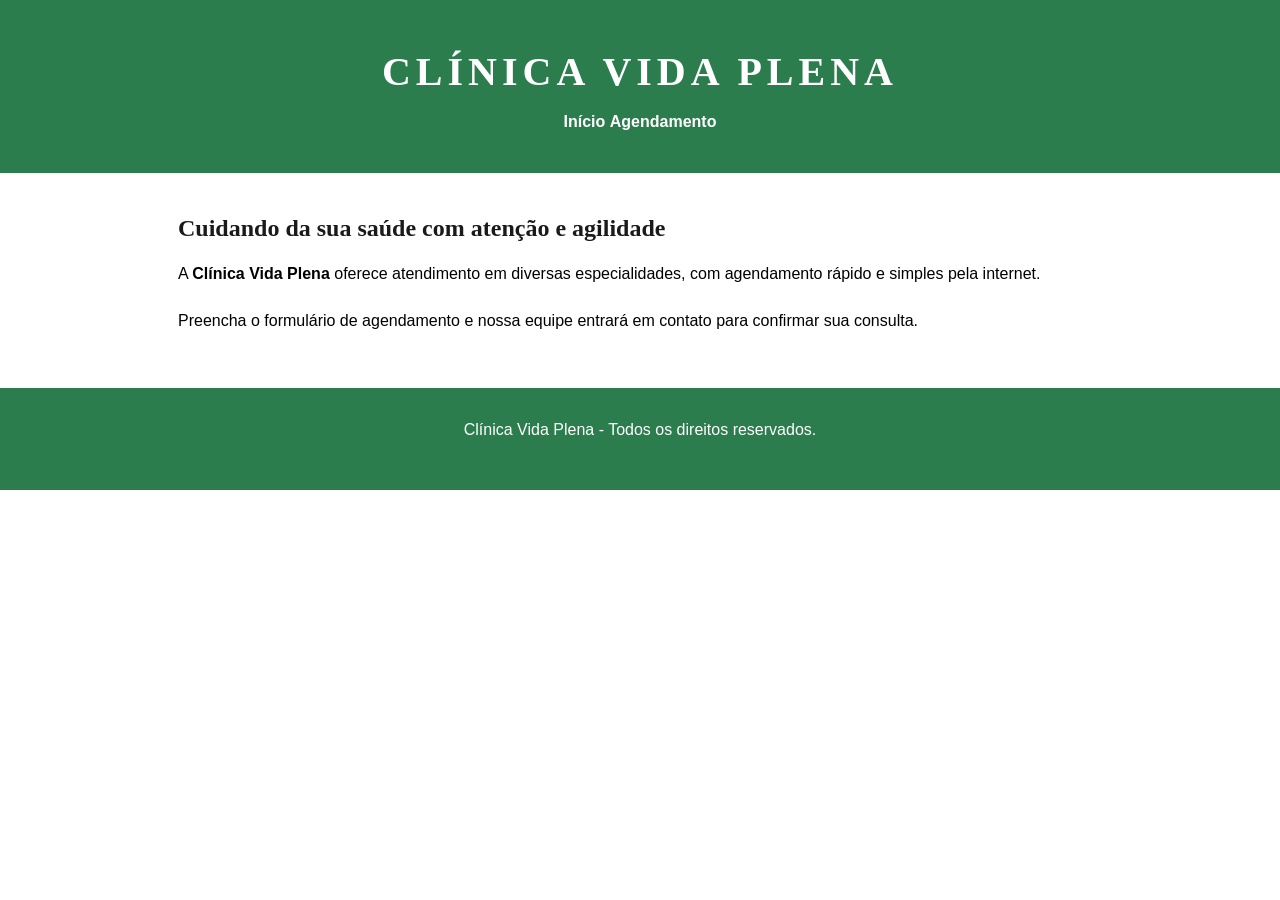
<file: index.html>
<!DOCTYPE html>
<html lang="pt-BR">
<head>
    <meta charset="UTF-8">
    <meta name="viewport" content="width=device-width, initial-scale=1.0">
    <title>Clínica Vida Plena</title>
    <link rel="stylesheet" href="estilo.css"
</head>
<body>
    <header>
        <h1>Clínica Vida Plena</h1>
        <nav>
            <a href="index.html">Início</a>
            <a href="agendamento.html">Agendamento</a>
        </nav>    
    </header>

    <main>
        <h2>Cuidando da sua saúde com atenção e agilidade</h2>
        <p>
            A <strong>Clínica Vida Plena</strong> oferece atendimento em diversas especialidades, com agendamento rápido e simples pela internet.
        </p>
        <p>  
            Preencha o formulário de agendamento e nossa equipe entrará em contato para confirmar sua consulta. 
        </p>
    </main>

    <footer>
        <p>
            Clínica Vida Plena - Todos os direitos reservados.
        </p>
    </footer>
</body>
</html>
</file>
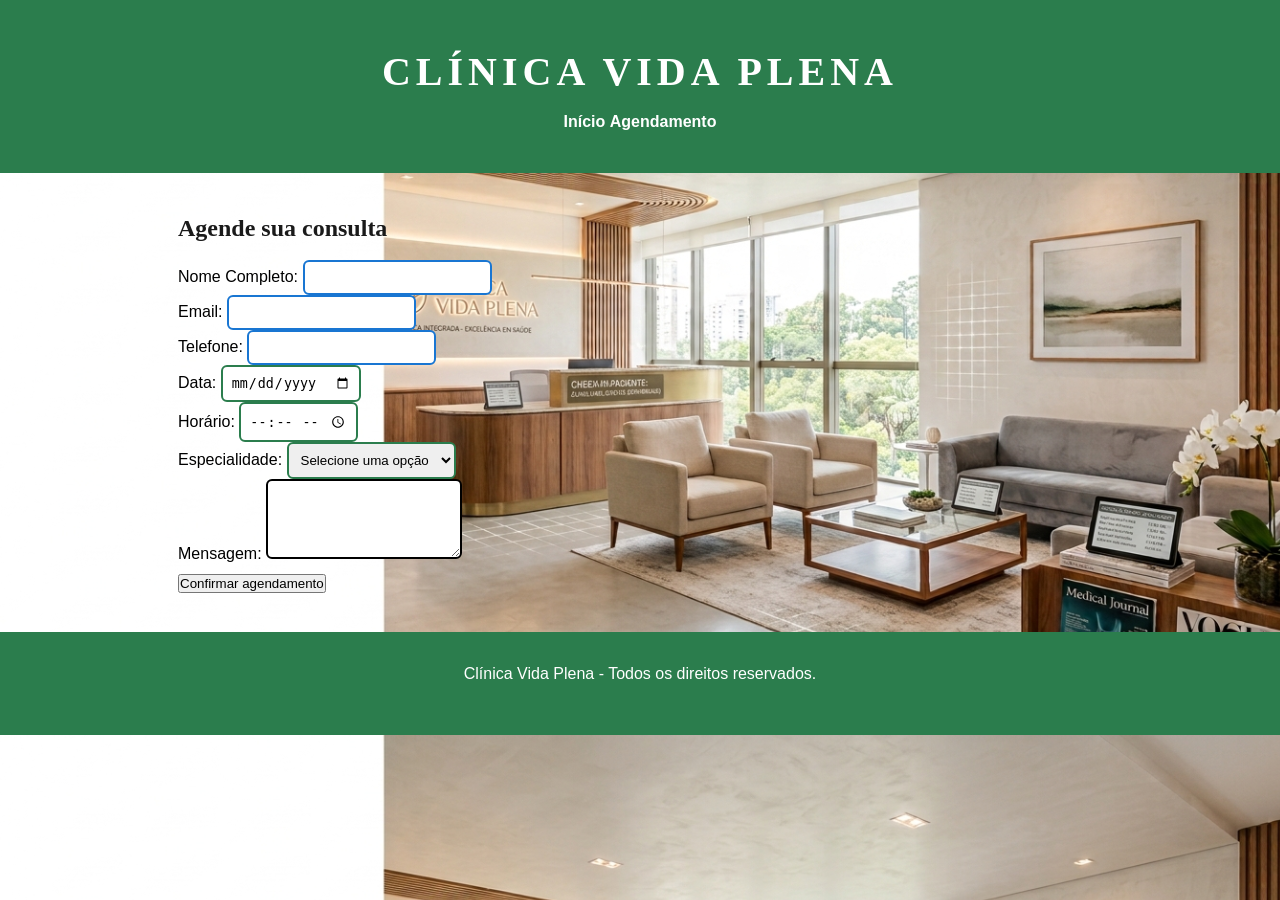
<file: agendamento.html>
<!DOCTYPE html>
<html lang="pt-BR">

<head>
    <meta charset="UTF-8">
    <meta name="viewport" content="width=device-width, initial-scale=1.0">
    <title>Agendamento - Clínica Vida Plena</title>
     <link rel="stylesheet" href="estilo.css"
</head>
<body class="pagina-agendamento">
    <header>
        <h1>Clínica Vida Plena</h1>
        <nav>
            <a href="index.html">Início</a>
            <a href="agendamento.html">Agendamento</a>
        </nav>
    </header>

    <main>
        <h2>Agende sua consulta</h2>
        <form action="#" method="post">
            <label for="nome">Nome Completo:</label>
            <input type="text" name="nome" id="nome" required>
            <br>
            <label for="email">Email:</label>
            <input type="email" name="email" id="email">
            <br>
            <label for="telefone">Telefone:</label>
            <input 
            type="tel"
             name="telefone" 
             id="telefone" 
             required
             inputmode="numeric"
             maxlength="15"
             pattern="(?:\(?[1-9]{2}\)?\s?)?(?:9\d{4}|\d{4})-?\d{4}"
             title="Digite com DDD. Ex: (17) 98765-4321 ou 17987654321"
             >
            <br>
            <label for="data">Data:</label>
            <input type="date" name="data" id="data" required>
            <br>
            <label for="hora">Horário:</label>
            <input type="time" name="hora" id="hora" required>
            <br>
            <label for="especialidade">Especialidade:</label>
            <select name="especialidade" id="especialidade" required>
                <option value="">Selecione uma opção</option>
                <option value="clinico-geral">Clínico Geral</option>
                <option value="cardiologia">Cardiologia</option>
                <option value="dermatologia">Dermatologia</option>
                <option value="pediatria">Pediatria</option>
            </select>
            <br>
            <label for="mensagem">Mensagem:</label>
            <textarea name="mensagem" id="mensagem" rows="4"></textarea>
            <br>
            <button type="submit">Confirmar agendamento</button>
        </form>
    </main>

    <footer>
        <p>
            Clínica Vida Plena - Todos os direitos reservados.
        </p>
    </footer>
</body>

</html>
</file>
<file: estilo.css>
/* Seletor universal */
* {
    margin: 0;
    padding: 0;
    box-sizing: border-box;
}

/* Seletor de tag*/
body {
    font-family: Arial, Helvetica, sans-serif;
    color:  #000000;
    line-height: 1.8;
}

h1 {
    font-size: 40px;
}

h2 {
    font-size: 24px;
    margin-bottom: 10px;
}

p {
    margin-bottom: 18px;
}

a {
    text-decoration: none;
    color: greenyellow;
}

header {
    background-color: #2b7d4d;
    color: #ffffff;
    padding: 36px 22px;
    text-align: center;
}

header h1 {
    color: #ffffff;
    letter-spacing: 5px;
    text-transform: uppercase;
}

nav ul {
    list-style: none;
}

nav li {
    display: inline-block;
    margin: 0 18px;
}

nav a {
    color: #ffffff;
    font-weight: bold;
}

main {
    max-width: 960px;
    margin: 0 auto;
    padding: 34px 18px;
}

footer {
    background-color: #2b7d4d;
    color: #ffffff;
    text-align: center;
    padding: 28px 18px;
}

/*  Seletor de Classe */
.agendamento {
    background-color: #fafafa;
    border: 1px solid #ddd;
    border-radius: 8px;
    padding: 16px;
    margin-bottom: 16px;
    text-align: center;
}

.dados-paciente {
    background-color: #ddd;
    padding: 12px;
    border-radius: 8px;
    margin-bottom: 12px;
}

.consulta {
    padding: 12px;
    border-radius: 4px;
    font-weight: bold;
    text-align: center;
    margin-bottom: 12px;
}

.consulta-presencial {
    background-color: #e8f5e9;
    border-left: 4px solid #2b7d4d;
}

.consulta-especializada {
    background-color: #e3f2fd;
    border-left: 4px solid #1976d2;
}

/* Seletor de ID*/
#nome {
    border: 2px solid #1976d2;
    border-radius: 6px;
    padding: 8px;
}

#email {
    border: 2px solid #1976d2;
    border-radius: 6px;
    padding: 8px;
}

#telefone {
    border: 2px solid #1976d2;
    border-radius: 6px;
    padding: 8px;
}

#data {
    border: 2px solid #2b7d4d;
    border-radius: 6px;
    padding: 8px;
}

#hora {
    border: 2px solid #2b7d4d;
    border-radius: 6px;
    padding: 8px;
}

#especialidade {
    border: 2px solid #2b7d4d;
    border-radius: 6px;
    padding: 8px;
}

#mensagem {
    border: 2px solid #000000;
    border-radius: 6px;
    padding: 8px;
}

body.pagina-agendamento {
    background-image: url('clinica.jpg');
    background-size: cover;
    background-position: center;
}

/* Seletor compartilhado */
h1, h2, h3 {
    font-family: georgia, serif;
    color: #1a1a1a;
}
/* Validação final */
</file>
